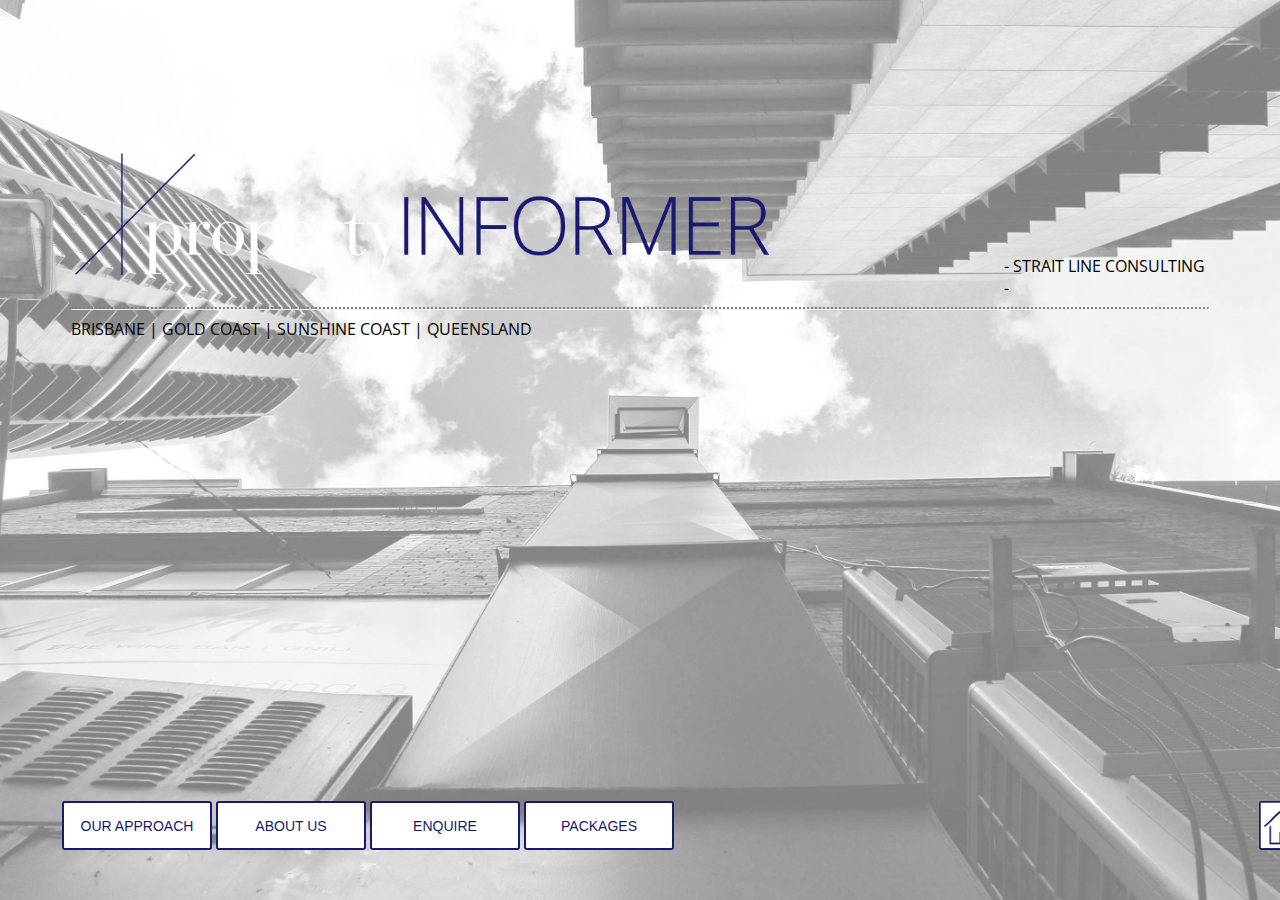
<file: index.html>
<html class="home-bg">
 <head>
   <link rel="stylesheet" type="text/css" href="style.css">
   <link href="https://fonts.googleapis.com/css?family=Open+Sans" rel="stylesheet">

   <title>PropertyINFORMER</title>
 </head>

 <body>
  <div id="logo">
   <img src="logo.png" style="width: 700px; margin-bottom: -20px">
   <div style="margin-left: 82%;">- STRAIT LINE CONSULTING -</div>
   <hr style="border-top: dotted 2px;" />
   <div>BRISBANE | GOLD COAST | SUNSHINE COAST | QUEENSLAND</div>
 </div>

   <div id="menu">
     <button class="button" id="menubutt" onclick="location.href='approach.html'">OUR APPROACH</button>
     <button class="button" id="menubutt" onclick="location.href='about.html'">ABOUT US</button>
     <button class="button" id="menubutt" onclick="location.href='enquiry.html'">ENQUIRE</button>
     <button class="button" id="menubutt" onclick="location.href='packages.html'">PACKAGES</button>
     <div id="home">
       <a href="index.html"><img class="bottom" src="homebuttonhover.png" />
       <img class="top" src="homebutton.png" /></a>
     </div>
   </div>
 </body>
</html>
</file>
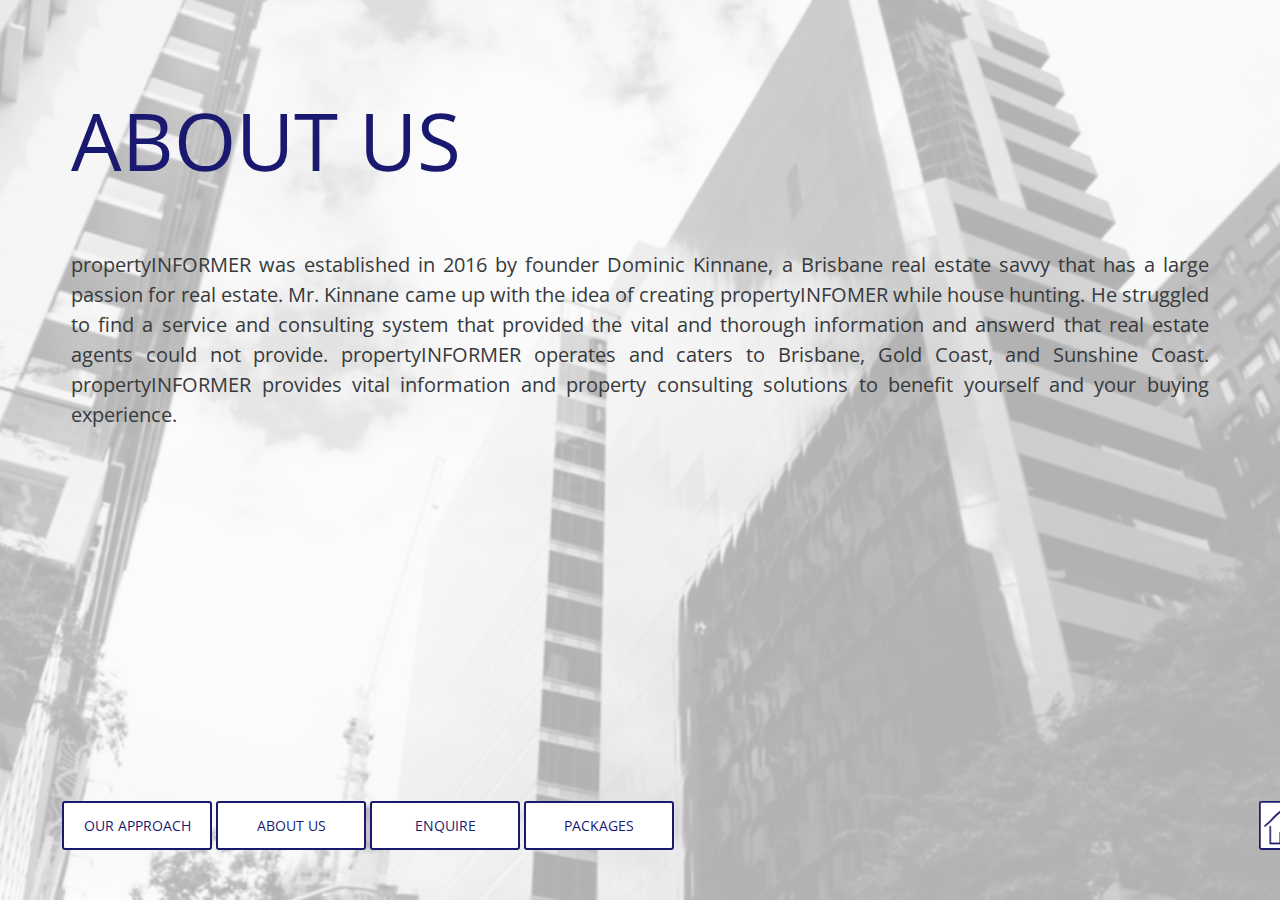
<file: about.html>
<html class="about-bg">
 <head>
   <link rel="stylesheet" type="text/css" href="style.css">
   <link href="https://fonts.googleapis.com/css?family=Open+Sans" rel="stylesheet">
   <link rel="stylesheet" type="text/css" href="bootstrap.css">

   <title>PropertyINFORMER</title>
 </head>

 <body>
   <div id="menu">
     <button class="button" id="menubutt" onclick="location.href='approach.html'">OUR APPROACH</button>
     <button class="button" id="menubutt" onclick="location.href='about.html'">ABOUT US</button>
     <button class="button" id="menubutt" onclick="location.href='enquiry.html'">ENQUIRE</button>
     <button class="button" id="menubutt" onclick="location.href='packages.html'">PACKAGES</button>
     <div id="home">
       <a href="index.html"><img class="bottom" src="homebuttonhover.png" />
       <img class="top" src="homebutton.png" /></a>
     </div>
   </div>

   <div id="content">
     <div id="header">ABOUT US</div>
     propertyINFORMER was established in 2016 by founder Dominic Kinnane, a Brisbane real estate savvy that has a large passion for real estate. Mr. Kinnane came up with the idea of creating propertyINFOMER while house hunting. He struggled to find a service and consulting system that provided the vital and thorough information and answerd that real estate agents could not provide. propertyINFORMER operates and caters to Brisbane, Gold Coast, and Sunshine Coast. propertyINFORMER provides vital information and property consulting solutions to benefit yourself and your buying experience.
   </div>
 </body>
</html>
</file>
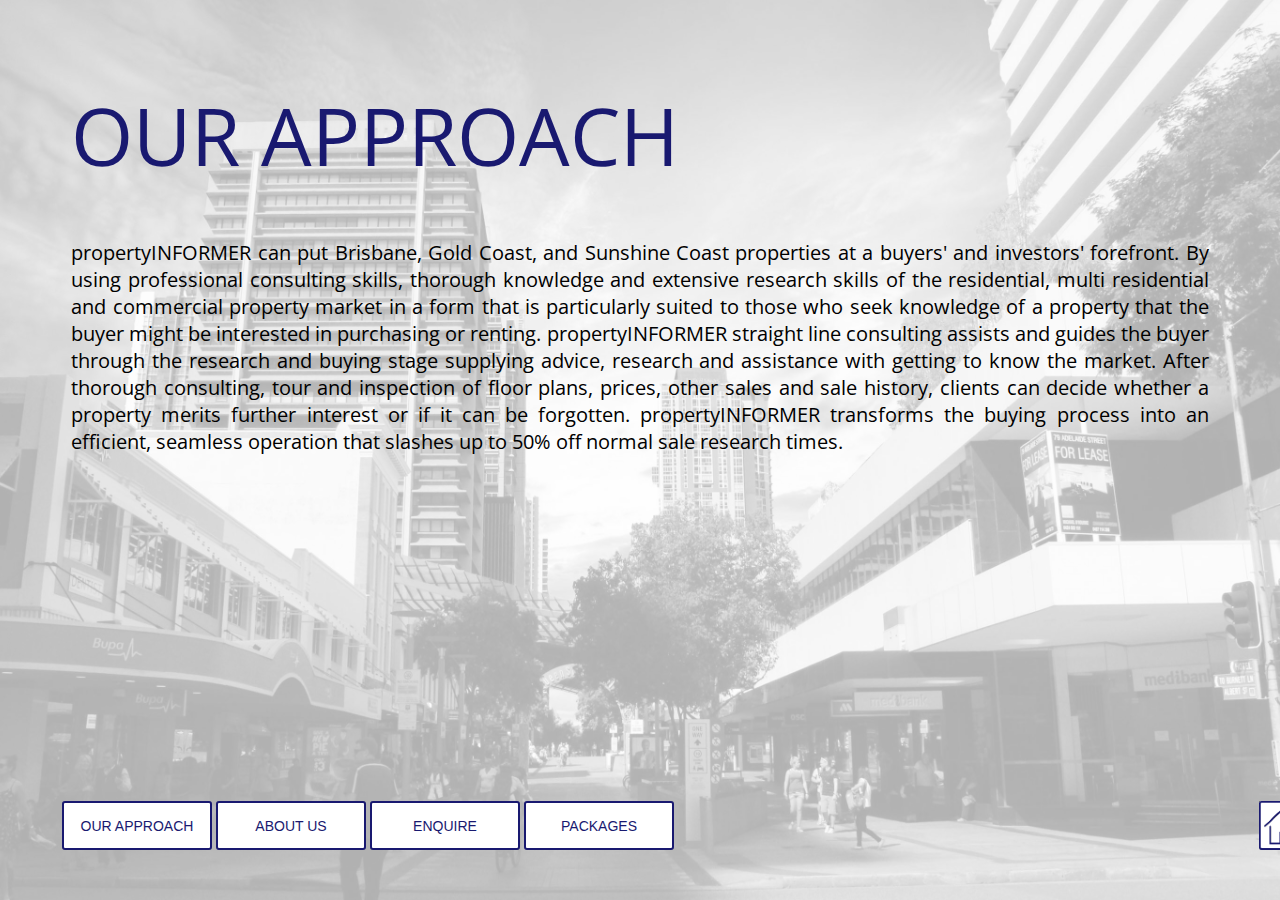
<file: approach.html>
<html class="approach-bg">
 <head>
   <link rel="stylesheet" type="text/css" href="style.css">
   <link href="https://fonts.googleapis.com/css?family=Open+Sans" rel="stylesheet">

   <title>PropertyINFORMER</title>
 </head>

 <body>
   <div id="menu">
     <button class="button" id="menubutt" onclick="location.href='approach.html'">OUR APPROACH</button>
     <button class="button" id="menubutt" onclick="location.href='about.html'">ABOUT US</button>
     <button class="button" id="menubutt" onclick="location.href='enquiry.html'">ENQUIRE</button>
     <button class="button" id="menubutt" onclick="location.href='packages.html'">PACKAGES</button>
     <div id="home">
       <a href="index.html"><img class="bottom" src="homebuttonhover.png" />
       <img class="top" src="homebutton.png" /></a>
     </div>
   </div>

   <div id="content">
     <div id="header">OUR APPROACH</div>
     propertyINFORMER can put Brisbane, Gold Coast, and Sunshine Coast properties at a buyers' and investors' forefront. By using professional consulting skills, thorough knowledge and extensive research skills of the residential, multi residential and commercial property market in a form that is particularly suited to those who seek knowledge of a property that the buyer might be interested in purchasing or renting. propertyINFORMER straight line consulting assists and guides the buyer through the research and buying stage supplying advice, research and assistance with getting to know the market. After thorough consulting, tour and inspection of floor plans, prices, other sales and sale history, clients can decide whether a property merits further interest or if it can be forgotten. propertyINFORMER transforms the buying process into an efficient, seamless operation that slashes up to 50% off normal sale research times.
   </div>
 </body>
</html>
</file>
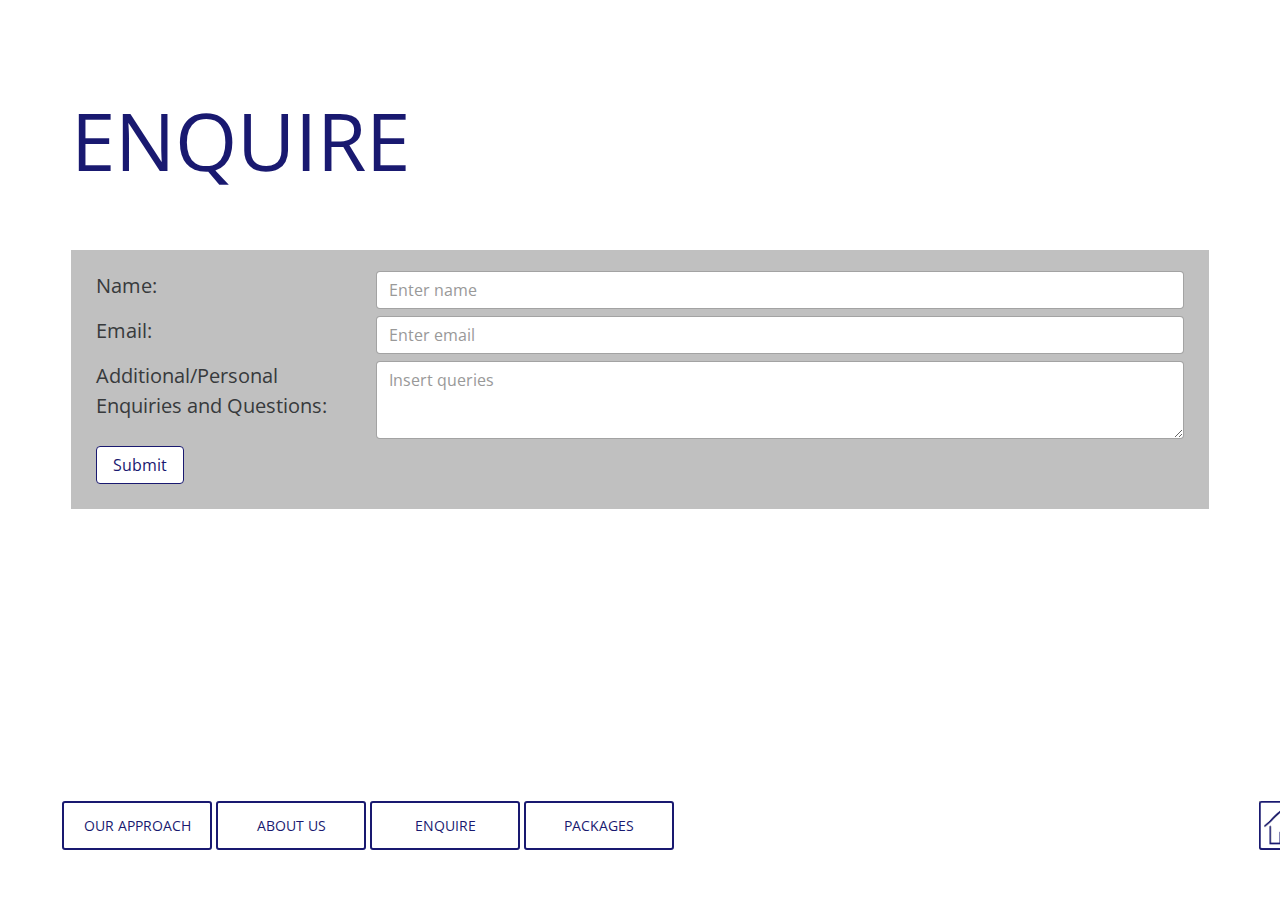
<file: enquiry.html>
<html>
 <head>
   <link rel="stylesheet" type="text/css" href="style.css">
   <link href="https://fonts.googleapis.com/css?family=Open+Sans" rel="stylesheet">
   <link rel="stylesheet" type="text/css" href="bootstrap.css">

   <title>PropertyINFORMER</title>
 </head>

 <body>
   <div id="menu">
     <button class="button" id="menubutt" onclick="location.href='approach.html'">OUR APPROACH</button>
     <button class="button" id="menubutt" onclick="location.href='about.html'">ABOUT US</button>
     <button class="button" id="menubutt" onclick="location.href='enquiry.html'">ENQUIRE</button>
     <button class="button" id="menubutt" onclick="location.href='packages.html'">PACKAGES</button>
     <div id="home">
       <a href="index.html"><img class="bottom" src="homebuttonhover.png" />
       <img class="top" src="homebutton.png" /></a>
     </div>
   </div>

   <div id="content">
     <div id="header">ENQUIRE</div>

     <div id="form">
       <form class="form-horizontal">
         <div class="form-group">
           <label class="control-label col-sm-3" for="name">Name:</label>
           <div class="col-sm-9">
             <input type="name" class="form-control" id="email" placeholder="Enter name">
           </div>
         </div>
         <div class="form-group">
           <label class="control-label col-sm-3" for="email">Email:</label>
           <div class="col-sm-9">
             <input type="email" class="form-control" id="email" placeholder="Enter email">
           </div>
         </div>
         <div class="form-group">
             <label class="control-label col-sm-3" for="exampleTextarea">Additional/Personal Enquiries and Questions:</label>
             <div class="col-sm-9">
             <textarea class="form-control" id="exampleTextarea" rows="3" placeholder="Insert queries"></textarea>
           </div>
         </div>
         <div class="form-group">
           <div style="margin-left: 15px">
             <button type="submit" class="btn btn-primary">Submit</button>
           </div>
         </div>
       </form>
  </div>
   </div>

 </body>
</html>
</file>
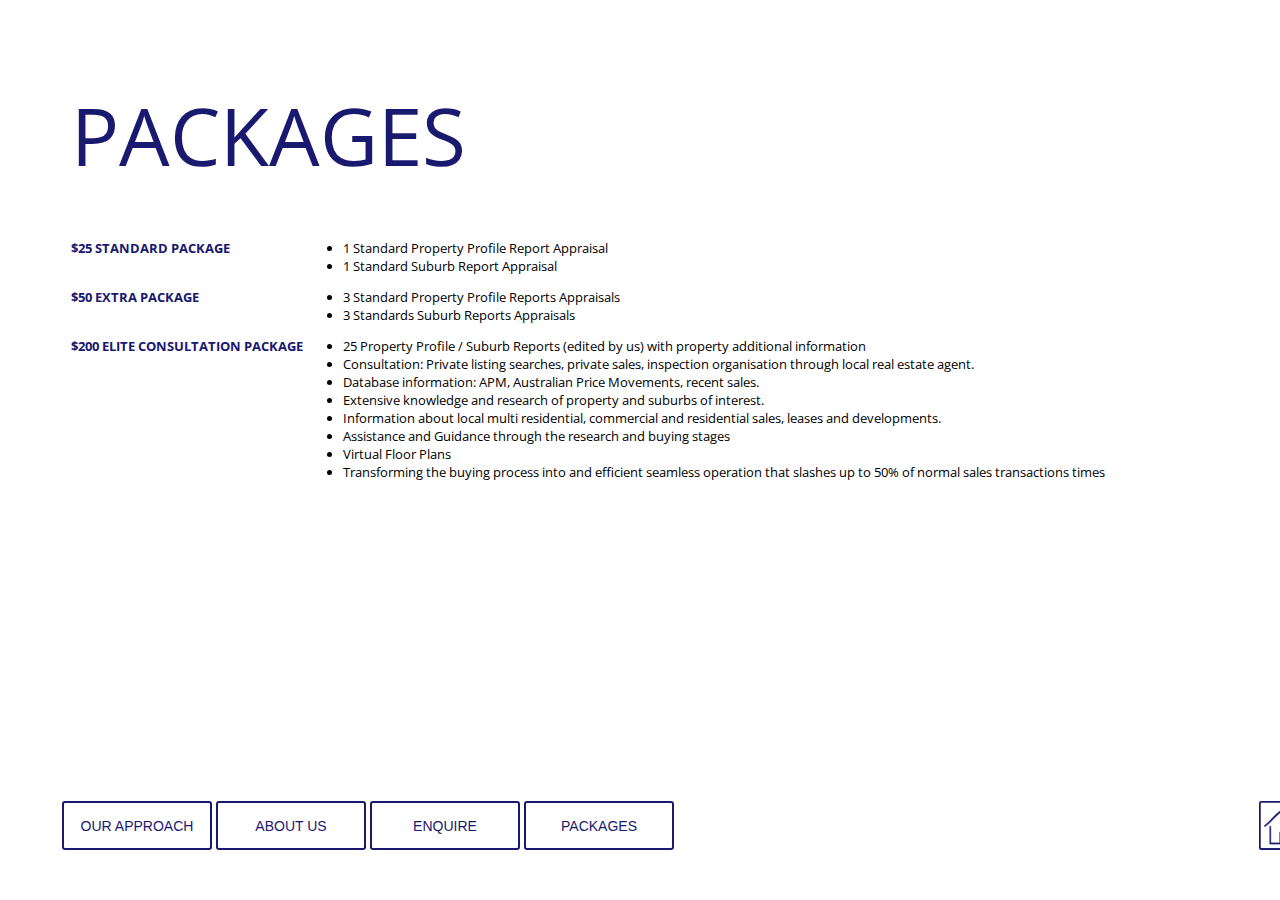
<file: packages.html>
<html>
 <head>
   <link rel="stylesheet" type="text/css" href="style.css">
   <link href="https://fonts.googleapis.com/css?family=Open+Sans" rel="stylesheet">

   <title>PropertyINFORMER</title>
 </head>

 <body>
   <div id="menu">
     <button class="button" id="menubutt" onclick="location.href='approach.html'">OUR APPROACH</button>
     <button class="button" id="menubutt" onclick="location.href='about.html'">ABOUT US</button>
     <button class="button" id="menubutt" onclick="location.href='enquiry.html'">ENQUIRE</button>
     <button class="button" id="menubutt" onclick="location.href='packages.html'">PACKAGES</button>
     <div id="home">
       <a href="index.html"><img class="bottom" src="homebuttonhover.png" />
       <img class="top" src="homebutton.png" /></a>
     </div>
   </div>

   <div id="content">
     <div id="header">PACKAGES</div>
     <table cellpadding="0" cellspacing="0" border="0">
       <tr>
         <td style="color: #191970; font-weight: bold">$25 STANDARD PACKAGE</td>
         <td>
           <ul>
             <li>1 Standard Property Profile Report Appraisal</li>
             <li>1 Standard Suburb Report Appraisal</li>
           </ul>
         </td>

       </tr>
       <tr>

         <td style="color: #191970; font-weight: bold">$50 EXTRA PACKAGE</td>
         <td>
           <ul>
             <li>3 Standard Property Profile Reports Appraisals</li>
             <li>3 Standards Suburb Reports Appraisals</li>
           </ul>
         </td>
       </tr>
       <tr>
         <td style="color: #191970; font-weight: bold">$200 ELITE CONSULTATION PACKAGE</td>
         <td>
           <ul>
             <li>25 Property Profile / Suburb Reports (edited by us) with property additional information</li>
             <li>Consultation: Private listing searches, private sales, inspection organisation through local real estate agent.</li>
             <li>Database information: APM, Australian Price Movements, recent sales.</li>
             <li>Extensive knowledge and research of property and suburbs of interest.</li>
             <li>Information about local multi residential, commercial and residential sales, leases and developments.</li>
             <li>Assistance and Guidance through the research and buying stages</li>
             <li>Virtual Floor Plans</li>
             <li>Transforming the buying process into and efficient seamless operation that slashes up to 50% of normal sales transactions times</li>
           </ul>
         </td>
       </tr>
     </table>
   </div>

 </body>
</html>
</file>
<file: style.css>
body {
 font-family: 'Open Sans', sans-serif;
}

.home-bg {
  position: relative;
  background-size: 100% 100%;
  background-repeat: no-repeat;
  min-height: 100%;
}

.home-bg::after {
  content: "";
  background: url('bg1.jpg') no-repeat center center;
  background-size:cover;
  opacity: 0.5;
  top: 0;
  left: 0;
  bottom: 0;
  right: 0;
  position: absolute;
  z-index: -1;
  -webkit-filter: grayscale(1); /* Old WebKit */
  filter: grayscale(1);
}

.approach-bg {
  position: relative;
  background-size: 100% 100%;
  background-repeat: no-repeat;
  min-height: 100%;
}

.approach-bg::after {
  content: "";
  background: url('bg2.jpg') no-repeat center center;
  background-size:cover;
  opacity: 0.3;
  top: 0;
  left: -10%;
  bottom: 0;
  right: 0;
  position: absolute;
  z-index: -1;
  -webkit-filter: grayscale(1); /* Old WebKit */
  filter: grayscale(1);
}

.about-bg {
  position: relative;
  background-size: 100% 100%;
  background-repeat: no-repeat;
  min-height: 100%;
}

.about-bg::after {
  content: "";
  background: url('bg3.png') no-repeat center center;
  background-size:cover;
  opacity: 0.3;
  top: 0;
  left: -10%;
  bottom: 0;
  right: 0;
  position: absolute;
  z-index: -1;
  -webkit-filter: grayscale(1); /* Old WebKit */
  filter: grayscale(1);
}

#menu {
  display: flex;
  position: absolute;
  margin-left: 50px;
  bottom: 50px;
}

#menubutt {
    margin-left: 4px;
    background-color: #ffffff;
    border: 2px solid #191970;
    color: #191970;
    width: 150px;
    height: 49px;
    font-size: 14px;
    text-align: center;
    text-decoration: none;
    display: inline-block;
    cursor: pointer;
    -webkit-transition-duration: 0.4s; /* Safari */
    transition-duration: 0.4s;
    -moz-border-radius:3px;
  	-webkit-border-radius:3px;
}

#menubutt:hover {
    background-color: #191970;
    color: white;
}

#home {
  position:relative;
  left: 95%;
}

#home img {
  position:absolute;
  -webkit-transition: opacity 0.4s ease-in-out;
  -moz-transition: opacity 0.4s ease-in-out;
  -o-transition: opacity 0.4s ease-in-out;
  transition: opacity 0.4s ease-in-out;
}

#home img.top:hover {
  opacity:0;
}

#header {
  color:#191970;
  font-size: 80px;
  padding: 50px 0px;
}

#content {
  width: 90%;
  margin: 30px auto;
  text-align: justify;
  font-size: 20px;
}

#form {
  background-color: #c0c0c0;
  padding: 5px 10px;
}

#logo {
  height: 250px;
  width: 90%;
  margin-top: 12%;
  margin-left: 5%;
}

table {
  font-size: 13px;
}

td, th {
vertical-align:top;
}
</file>
